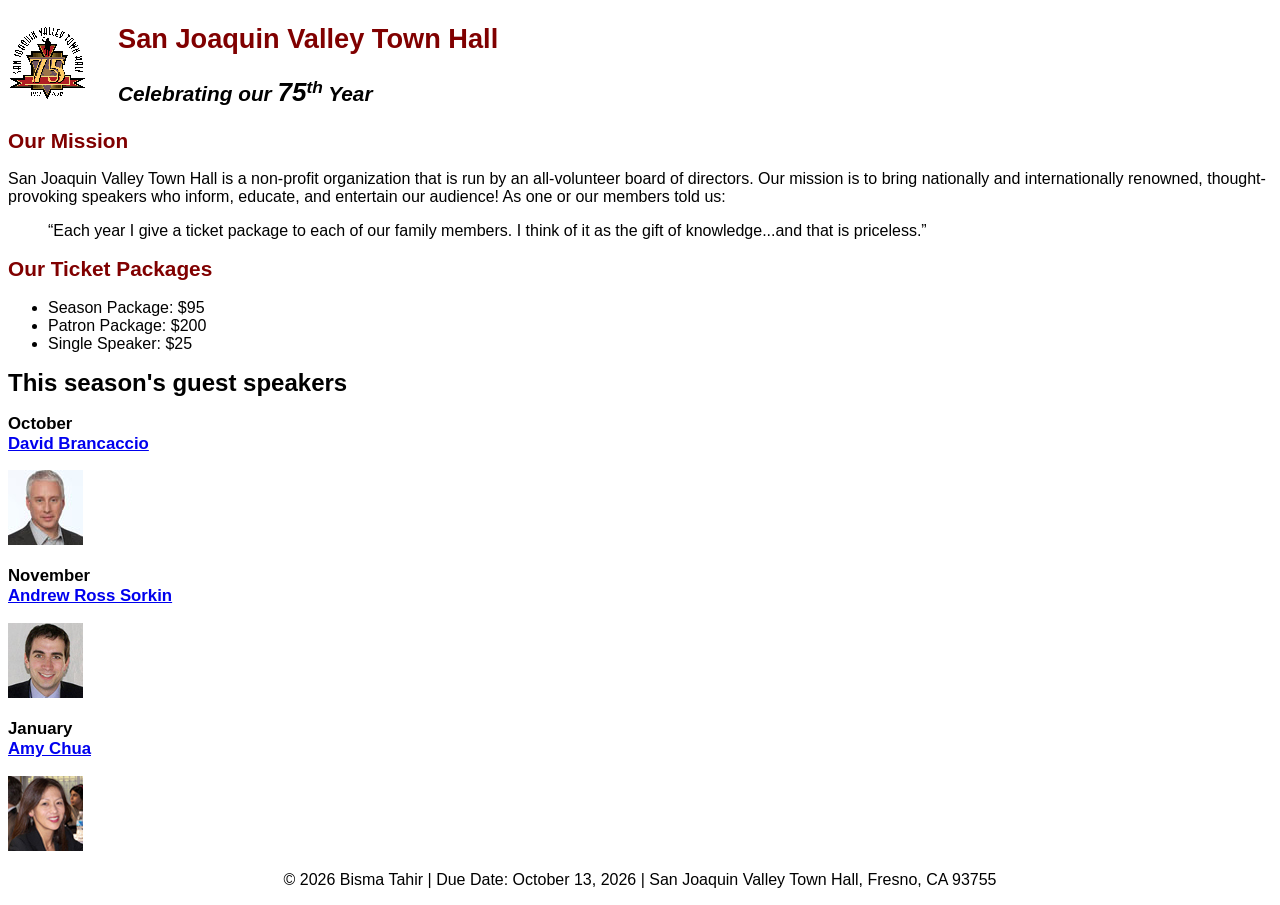
<file: index.html>
<!DOCTYPE html>
<html lang="en">

<head>
	<meta charset="utf-8">
	<title>San Joaquin Valley Town Hall</title>
	<link rel="icon" href="images/favicon.ico">
	<link rel="stylesheet" href="styles/main.css">
</head>

<body>
	<header>
		<img src="images/town_hall_logo.gif" alt="Town Hall logo" height="80">
		<h2>San Joaquin Valley Town Hall</h2>
		<h3>Celebrating our <em class="large">75</em><sup>th</sup> Year</h3>
	</header>
	<main>
		<h2>Our Mission</h2>
		<p>San Joaquin Valley Town Hall is a non-profit organization that is run by an 
			all-volunteer board of directors. Our mission is to bring nationally and 
			internationally renowned, thought-provoking speakers who inform, educate, 
			and entertain our audience! As one or our members told us:</p>
		<blockquote>&ldquo;Each year I give a ticket package to each of our family members. 
			I think of it as the gift of knowledge...and that is priceless.&rdquo;</blockquote>

		<h2>Our Ticket Packages</h2>
		<ul>
			<li>Season Package: $95</li>
			<li>Patron Package: $200</li>
			<li>Single Speaker: $25</li>
		</ul>

		<h1>This season's guest speakers</h1>
		<h3>October<br><a href="speakers/brancaccio.html">David Brancaccio</a></h3>
		<img src="images/brancaccio75.jpg" alt="David Brancaccio photo">
		<h3>November<br><a href="speakers/sorkin.html">Andrew Ross Sorkin</a></h3>
		<img src="images/sorkin75.jpg" alt="Andrew Ross Sorkin photo">
		<h3>January<br><a href="speakers/chua.html">Amy Chua</a></h3>
		<img src="images/chua75.jpg" alt="Amy Chua photo">
	</main>
	<footer>
		<p>&copy; 2026 Bisma Tahir | Due Date: October 13, 2026 | San Joaquin Valley Town Hall, Fresno, CA 93755</p>
	</footer>
</body>
</html>
</file>
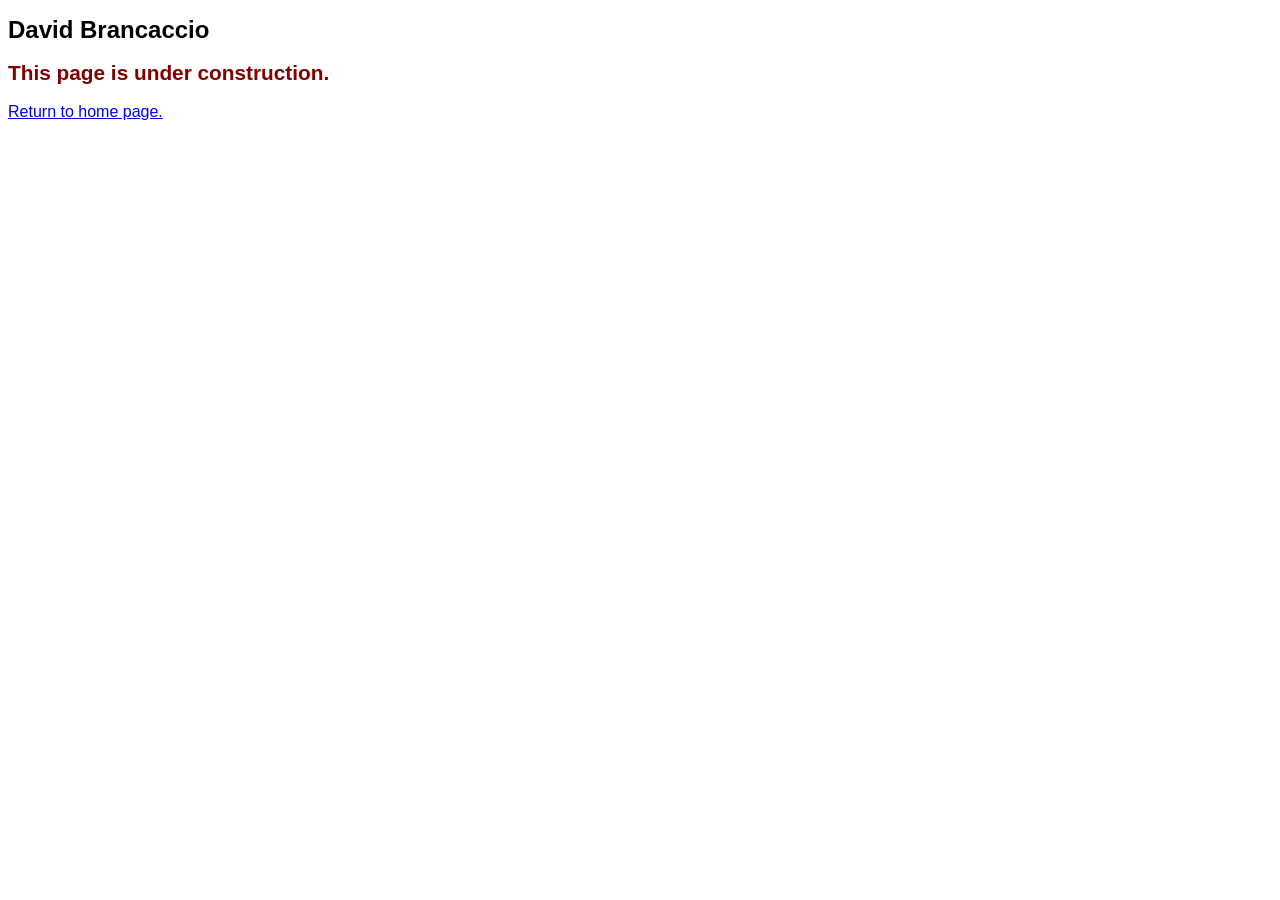
<file: speakers/brancaccio.html>
<!DOCTYPE html>
<html lang="en">

<head>
	<meta charset="utf-8">
	<title>San Joaquin Valley Town Hall</title>
	<link rel="icon" href="../images/favicon.ico">
	<link rel="stylesheet" href="../styles/main.css">
</head>

<body>
	<main>
		<h1>David Brancaccio</h1>
		<h2>This page is under construction.</h2>
		<p><a href="../index.html">Return to home page.</a></p>
	</main>
</body>

</html>
</file>
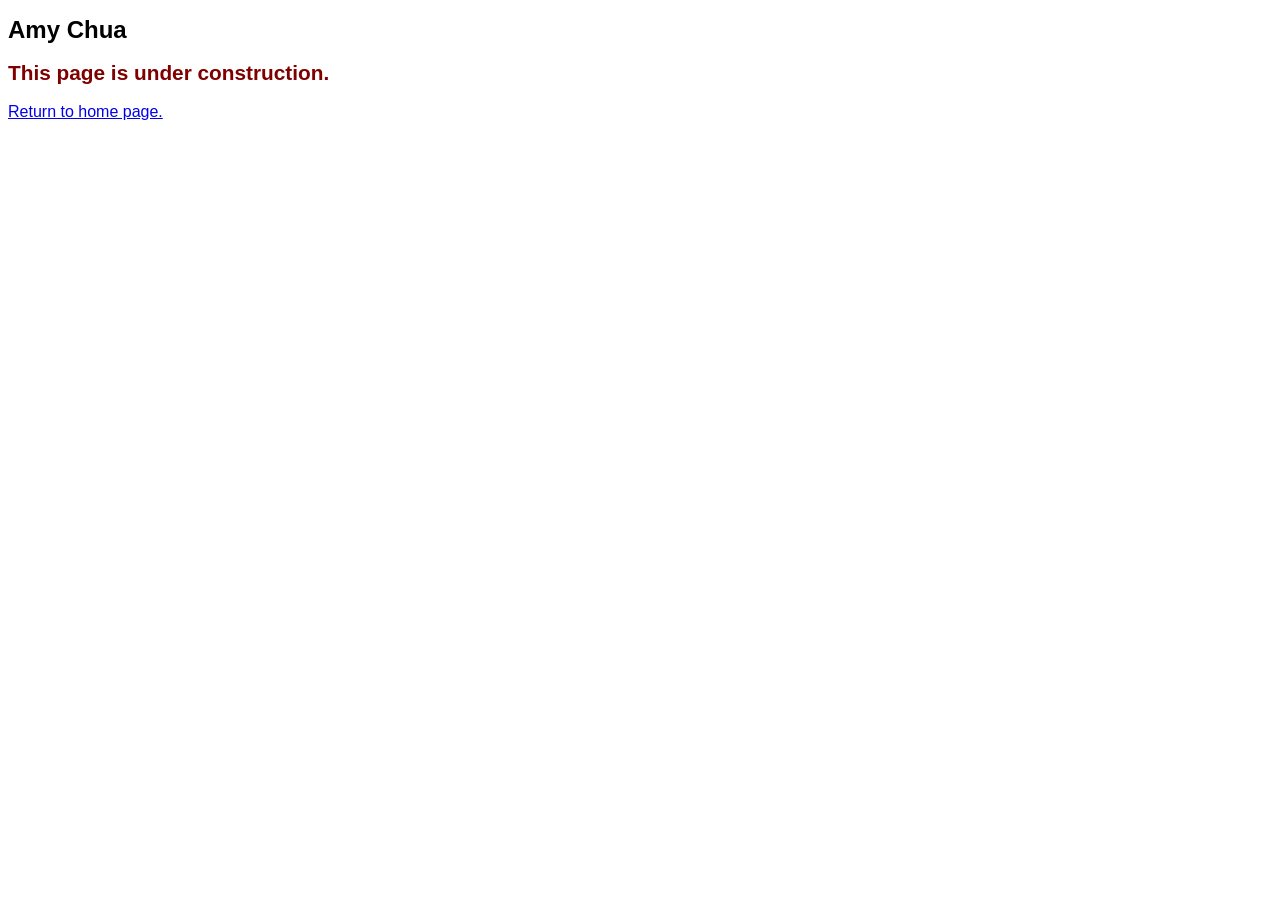
<file: speakers/chua.html>
<!DOCTYPE html>
<html lang="en">

<head>
	<meta charset="utf-8">
	<title>San Joaquin Valley Town Hall</title>
	<link rel="icon" href="../images/favicon.ico">
	<link rel="stylesheet" href="../styles/main.css">
</head>

<body>
	<main>
		<h1>Amy Chua</h1>
		<h2>This page is under construction.</h2>
			<p><a href="../index.html">Return to home page.</a></p>
	</main>
</body>

</html>
</file>
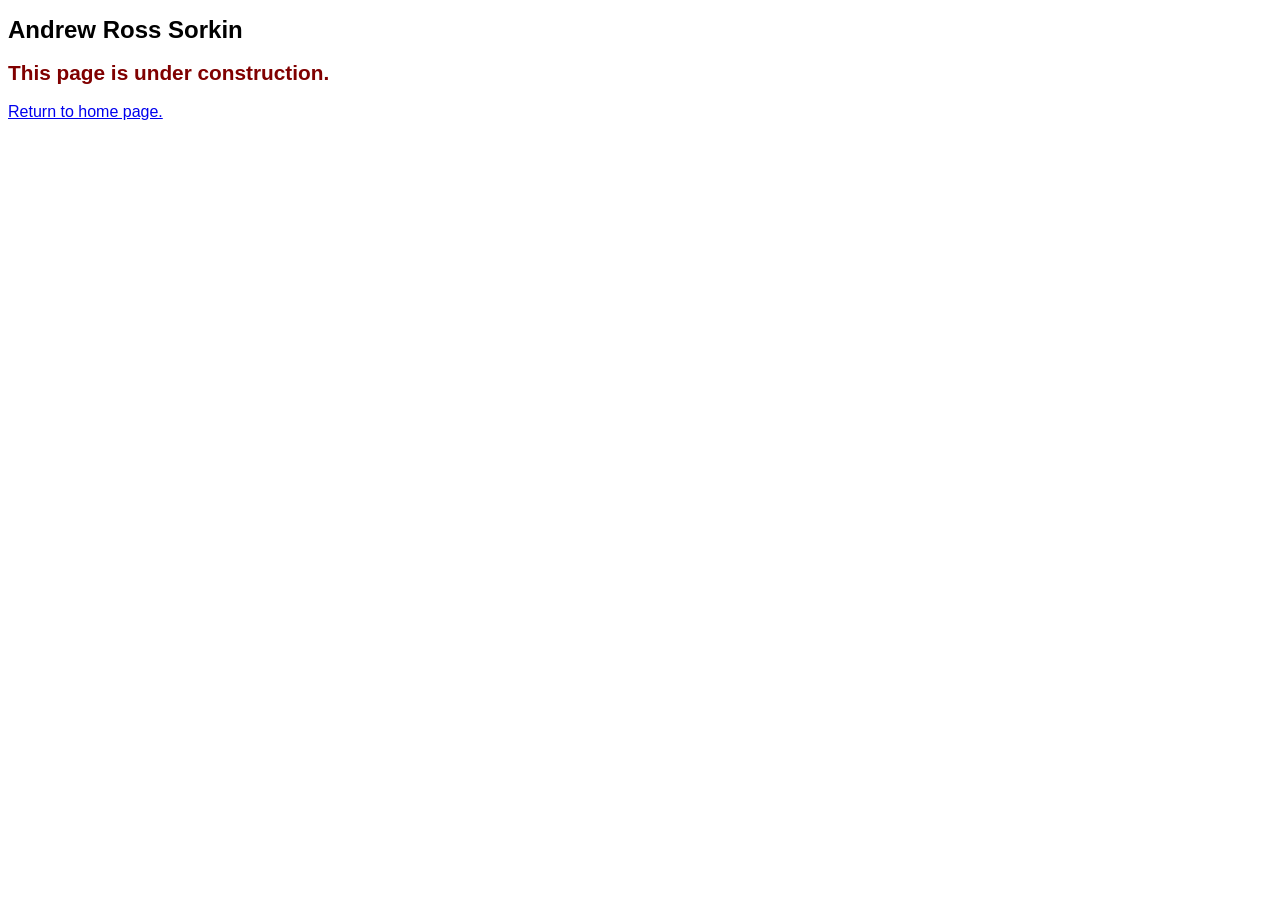
<file: speakers/sorkin.html>
<!DOCTYPE html>
<html lang="en">

<head>
	<meta charset="utf-8">
	<title>San Joaquin Valley Town Hall</title>
	<link rel="icon" href="../images/favicon.ico">
	<link rel="stylesheet" href="../styles/main.css">
</head>

<body>
	<main>
		<h1>Andrew Ross Sorkin</h1>
		<h2>This page is under construction.</h2>
			<p><a href="../index.html">Return to home page.</a></p>
	</main>
</body>

</html>
</file>
<file: styles/main.css>
/* Exercise 4-1: Format the Town Hall home page */
:root {
    --accent-color: #800000;
}
body {
    font-family: Arial, Helvetica, sans-serif;
    font-size: 100%;
}
a:focus, a:hover {
    font-style: italic;
    color: var(--accent-color);
}
h1 { font-size: 150%; }
h2 { font-size: 130%; color: var(--accent-color); }
h3 { font-size: 105%; }
header { }
header h2 { font-size: 170%; text-indent: 30px; }
header h3 { font-size: 130%; font-style: italic; text-indent: 30px; }
header img { float: left; }
main { clear: left; }
footer p { text-align: center; }
.large { font-size: 125%; }
</file>
